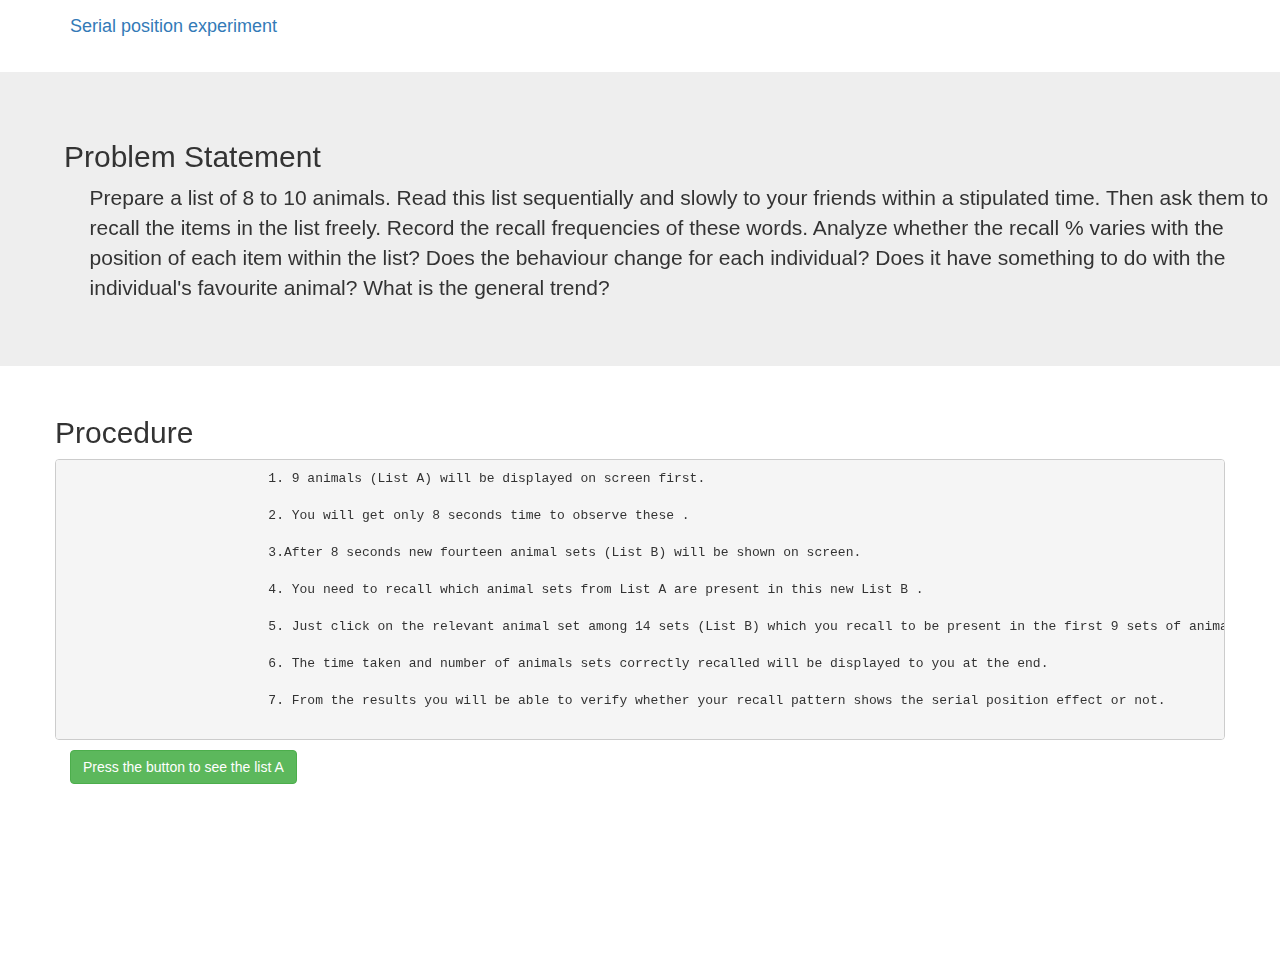
<file: assignment-2/index.html>
<!DOCTYPE html>
<html>
    <head>
        <title>
            Serial position experiment
        </title>
        <link rel="stylesheet" href="style.css">
        <meta charset="utf-8">
        <meta name="viewport" content="width=device-width, initial-scale=1">
        <link rel="stylesheet" href="https://maxcdn.bootstrapcdn.com/bootstrap/3.4.1/css/bootstrap.min.css">
        <script src="https://ajax.googleapis.com/ajax/libs/jquery/3.5.1/jquery.min.js"></script>
        <script src="https://maxcdn.bootstrapcdn.com/bootstrap/3.4.1/js/bootstrap.min.js"></script>
        <script src="https://ajax.googleapis.com/ajax/libs/jquery/3.2.1/jquery.min.js"></script>
        <script src="script.js"></script> 
    </head>
    <body>
            
            <nav class="navbar navbar-expand-lg navbar-light bg-light shadow fixed-top">
                <div class="container">
                <a class="navbar-brand" href="/index.html" >Serial position experiment</a>
                </div>
            </nav>
                  <header class="masthead" id="head">
                      <div class="col-12 text-left">
                        <div id="problem-stat">
                            <div class="jumbotron text-left">
                              <h2 style="margin-left:5%;">Problem Statement</h2>
                              <p style="margin-left: 7%;">
                                      Prepare a list of 8 to 10 animals. Read this list sequentially and slowly to
                                      your friends within a stipulated time. Then ask them to recall the items in
                                      the list freely. Record the recall frequencies of these words. Analyze whether
                                      the recall % varies with the position of each item within the list? Does the
                                      behaviour change for each individual? Does it have something to do with the
                                      individual's favourite animal? What is the general trend?
                              </p>
                            </div>
                            <div class="container h-100">
                            <div class="row  h-100 align-items-left">
                            <h2>Procedure</h2>
                          <pre>
                          1. 9 animals (List A) will be displayed on screen first.
                  
                          2. You will get only 8 seconds time to observe these .
                                      
                          3.After 8 seconds new fourteen animal sets (List B) will be shown on screen.
                                    
                          4. You need to recall which animal sets from List A are present in this new List B .
                                      
                          5. Just click on the relevant animal set among 14 sets (List B) which you recall to be present in the first 9 sets of animals (List A) .
                                      
                          6. The time taken and number of animals sets correctly recalled will be displayed to you at the end.
                                      
                          7. From the results you will be able to verify whether your recall pattern shows the serial position effect or not.
                          </pre>
                        </div>                        
                          <button id="bttn" onclick="showListA()" class="btn btn-success">Press the button to see the list A</button>
                        </div>
                        </div>
                      </div>
                      <div class="container">
                        <div class="row ">
                          <div id="list-A" style="display:none">
                              <h2>List A</h2>
                              <ol class="list-group list-group-flush">
                                  <li class="list-group-item">Dog</li>
                                  <li class="list-group-item">Cat</li>
                                  <li class="list-group-item">Cow</li>
                                  <li class="list-group-item">Horse</li>
                                  <li class="list-group-item">Monkey</li>
                                  <li class="list-group-item">Lion</li>
                                  <li class="list-group-item">Tiger</li>
                                  <li class="list-group-item">Bear</li>
                                  <li class="list-group-item">Gorilla</li>
                              </ol>
                          </div>
                          </div>
                      </div>
                      <div id="excess" style="margin-left: 25%; margin-top:10%;">
                      <div class="container h-100" style="padding-left:2%">
                
                          <div id="list-B" style="display:none;" class="row  h-100 align-items-left">
                          <h2 id="list-heading">Check all the animals you recall from list A</h2>
                          
                          <div id="list-B1" class="col-md-4"  >
                                  <!-- dislplay:none/inline -->
                      
                                  <input class="single-checkbox" type="checkbox" id="Puppy" ><span>Puppy</span><br>
                                  <input class="single-checkbox" type="checkbox" id="Monkey" ><span>Monkey</span><br>
                                  <input class="single-checkbox" type="checkbox" id="Dog" ><span>Dog</span><br>
                                  <input class="single-checkbox" type="checkbox" id="Gorilla" ><span>Gorilla</span><br>
                                  <input class="single-checkbox" type="checkbox" id="Tiger" ><span>Tiger</span><br>
                                  <input class="single-checkbox" type="checkbox" id="Turtle" ><span>Turtle</span><br>
                                  <input class="single-checkbox" type="checkbox" id="Bear" ><span>Bear</span><br>
                              </div>
                              <div id="list-B2" class="col-md-8"  >
                                  <input class="single-checkbox" type="checkbox" id="Horse" ><span>Horse</span><br>
                                  <input class="single-checkbox" type="checkbox" id="Mouse" ><span>Mouse</span><br>
                                  <input class="single-checkbox" type="checkbox" id="Cat" ><span>Cat</span><br>
                                  <input class="single-checkbox" type="checkbox" id="Giraffe" ><span>Giraffe</span><br>
                                  <input class="single-checkbox" type="checkbox" id="Lion" ><span>Lion</span><br>
                                  <input class="single-checkbox" type="checkbox" id="Kitten" ><span>Kitten</span><br>
                                  <input class="single-checkbox" type="checkbox" id="Cow" ><span>Cow</span><br>
                                  
                              </div>
                              <button id="submit" onclick="submit()" class="btn btn-success" >Submit</button>
                          </div>
                        </div>
                    </div>
                </header>
                        <div id="analysis" style="display:none;margin-top: 10px;">
                                <div class="faq-wrapper">
                                        <div class="container">
                                          <div class="heading">
                                                <h2 >Result</h2>
                                          </div>
                                          <div class="faq">
                                                <p style="font-size:x-large" class="main" id="time-taken"></p>
                                                <p style="font-size:x-large" class="main" id="analyse"></p>
                                          </div>
                                        </div>
                                      </div>
                            
                                <div class="lesson-wrapper">
                                        <div class="container">
                                          <div class="heading">
                                              <h2>Previous findings</h2>
                                                <p style="font-size:x-large">
                                                        The experiment was done on 10 people, following are the analysis (correctly chosen animals) :-
                                                </p>
                                                                       
                                                    <ol style="font-size:large">
                                                        <li>dog, cat, lion, tiger, giraffe</li>
                                                        <li>lion, tiger, cat</li>
                                                        <li>cat, dog, bear, tiger</li>
                                                        <li>dog, cat, bear, lion, tiger</li>
                                                        <li>gorilla, bear, tiger, lion, dog</li>
                                                        <li>dog, cat, lion, tiger</li>
                                                        <li>cow, tiger, lion, dog</li>
                                                        <li>cat, bear, lion, tiger</li>
                                                        <li>gorilla, bear, horse, dog, cat</li>
                                                        <li>tiger,lion, cat, dog, horse</li>
                                                    </ol>
                                                        <br>
                                                        <div id=main style="font-size:x-large">
                                                        Frequency percentage of words:-<br><br>
                                                        1) Dog- 80%<br>
                                                        2) Cat - 80%<br>
                                                        3) Cow- 10%<br>
                                                        4) Horse- 20%<br>
                                                        5) Monkey-0%<br>
                                                        6) Lion- 80%<br>
                                                        7) Tiger - 90%<br>
                                                        8) Bear - 50%<br>
                                                        9) Gorilla - 20%<br>
                                                        </div>
                                          </div>
                                        </div>
                                      </div>
                                      <div class="faq-wrapper1">
                                            <div class="container">
                                                    <h2 >Analysis</h2>
                                               <p style="font-size:large">
                                                    The distribution might have a certain trend. People seem to remember dog,cat,and lion tiger as
                                                    the most common animals we can think of. Plus there is a possibility that since dog and cat
                                                    were read first ,it's the first thing they will remember. Horse and monkey was very hard for
                                                    people to recall. Gorilla, a bear which isn't very common for people to think of, was recalled
                                                    better as it was the most recent animal they read. Lion had quite a remarkable remembrance
                                                    probably due to favoritism in the group.
                                                </p>
                                                
                                                <p style="font-size:large">
                                                    This is known as the serial position effect. The tendency to recall earlier words is called the
                                                    primacy effect; the tendency to recall the later words is called the recency effect.One or two
                                                    names can vary depending on whether the animal is users favorite animal or a pet etc. But in
                                                    general cases the principle of serial position effect remains.<br>
                                                 </p>                                            
                                            </div>
                                          </div>                             
                                        
                              </div>
                  
    </body>
</html>
</file>
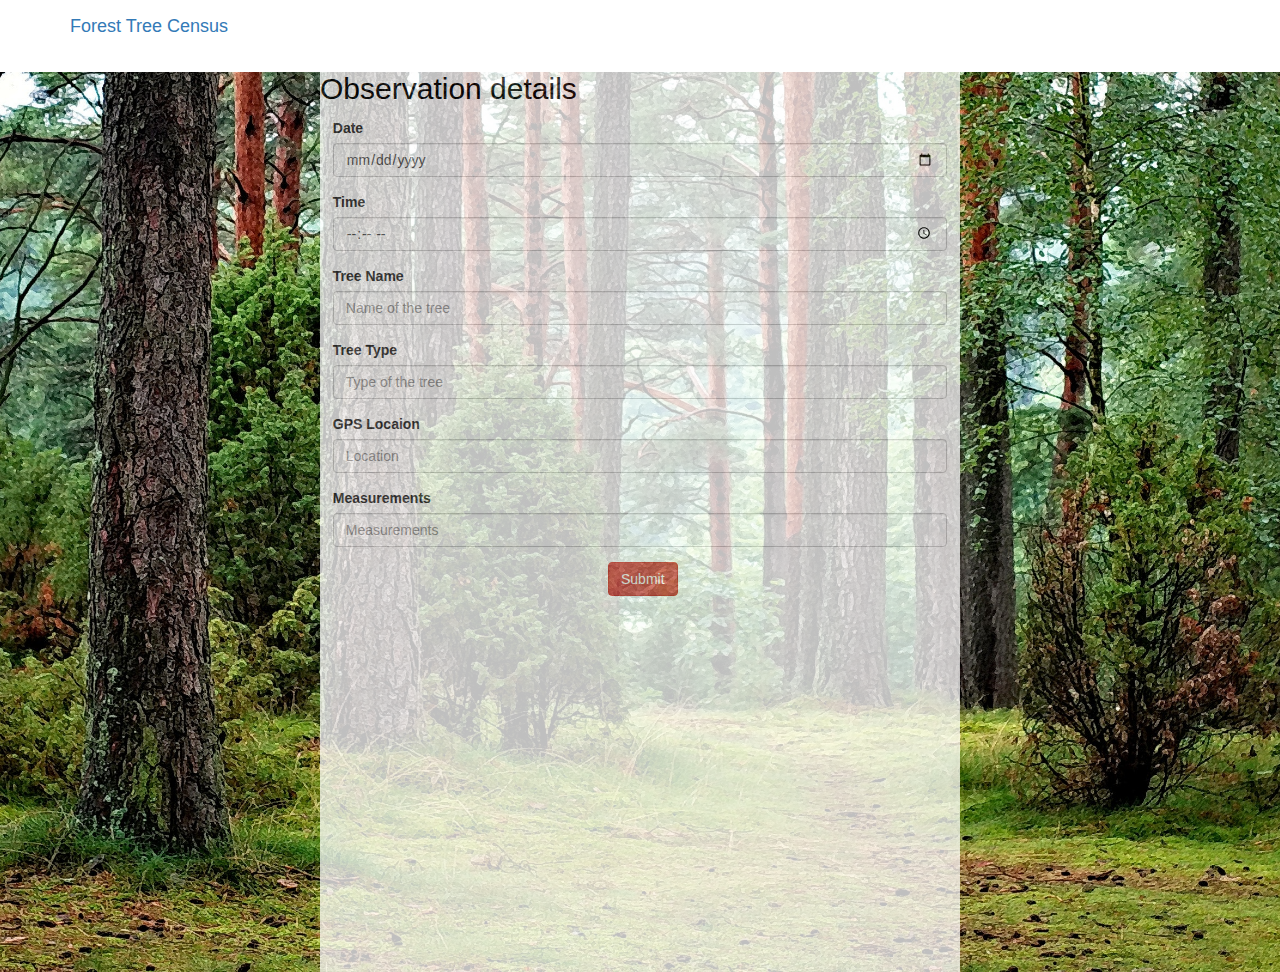
<file: assignment-5/index.html>
<!DOCTYPE html>
<html>
    <head>
        <title>
            Forest tree census
        </title>
        <link rel="stylesheet" href="style.css">
        <meta charset="utf-8">
        <meta name="viewport" content="width=device-width, initial-scale=1">
        <link rel="stylesheet" href="https://maxcdn.bootstrapcdn.com/bootstrap/3.4.1/css/bootstrap.min.css">
        <script src="https://ajax.googleapis.com/ajax/libs/jquery/3.5.1/jquery.min.js"></script>
        <script src="https://maxcdn.bootstrapcdn.com/bootstrap/3.4.1/js/bootstrap.min.js"></script>
        <script src="https://ajax.googleapis.com/ajax/libs/jquery/3.2.1/jquery.min.js"></script>
        <script src="script.js"></script> 
    </head>
    <body>
            
            <nav class="navbar navbar-expand-lg navbar-light bg-light shadow fixed-top">
                <div class="container">
                <a class="navbar-brand" href="/index.html" >Forest Tree Census</a>
                </div>
            </nav>
                  <div class="masthead" id="head">
                    <div class="form">
                            <h2 style="color: black;">Observation details</h2>
                            <form>
                                <div class="form-group">
                                  <label >Date</label>
                                  <input type="date" class="form-control" id="date"  >
                                </div>
                                <div class="form-group">
                                    <label >Time</label>
                                    <input type="time" class="form-control" id="time" >
                                  </div>
                                <div class="form-group">
                                  <label >Tree Name</label>
                                  <input type="text" class="form-control" placeholder="Name of the tree" id="name">
                                </div>
                                <div class="form-group">
                                    <label >Tree Type</label>
                                    <input type="text" class="form-control" placeholder="Type of the tree" id="type">
                                  </div>
                                  <div class="form-group">
                                      <label> GPS Locaion </label>
                                      <input type="text" class="form-control" placeholder="Location" id="loc">
                                    </div>
                                    <div class="form-group">
                                        <label> Measurements </label>
                                        <input type="text" class="form-control" placeholder="Measurements" id="mea" >
                                      </div>

                              </form>
                              <button type="submit" id="bttn" onclick="submit()" class="btn btn-danger" >Submit</button>

                              <div id="toast" style="margin: 2%;padding: 1%;display: none" class="toast align-items-center text-white bg-primary border-0"  role="alert" aria-live="assertive" aria-atomic="true">
                                  <div class="d-flex" >
                                    <div class="toast-body" >
                                      <br>
                                     <p> Observation Details added!</p> <br>
                      
                                    </div>
                                  </div>
                                </div>
                                <div id="toast1" style="margin: 2%;padding: 1%;display: none" class="toast align-items-center text-white bg-danger border-0"  role="alert" aria-live="assertive" aria-atomic="true">
                                    <div class="d-flex" >
                                      <div class="toast-body" >
                                        <br>
                                       <p>  Details incomplete!</p> 
                                      </div>
                                    </div>
                                  </div>
                                  <div id="details" style="display: none;">
                                    <b>Tree name :</b> <span id="fname"></span><br>
                                                 <b>Tree type :</b> <span id="ftype"></span><br>
                                                 <b>Location :</b> <span id="loca"></span><br>
                                                 <b>Date and time :</b> <span id="dtime"></span><br>
                                                 <b>Measurements :</b> <span id="meas"></span>
                                                </div>
                          </div>
                        </div>
                        
                        
                                              
    </body>
</html>
</file>
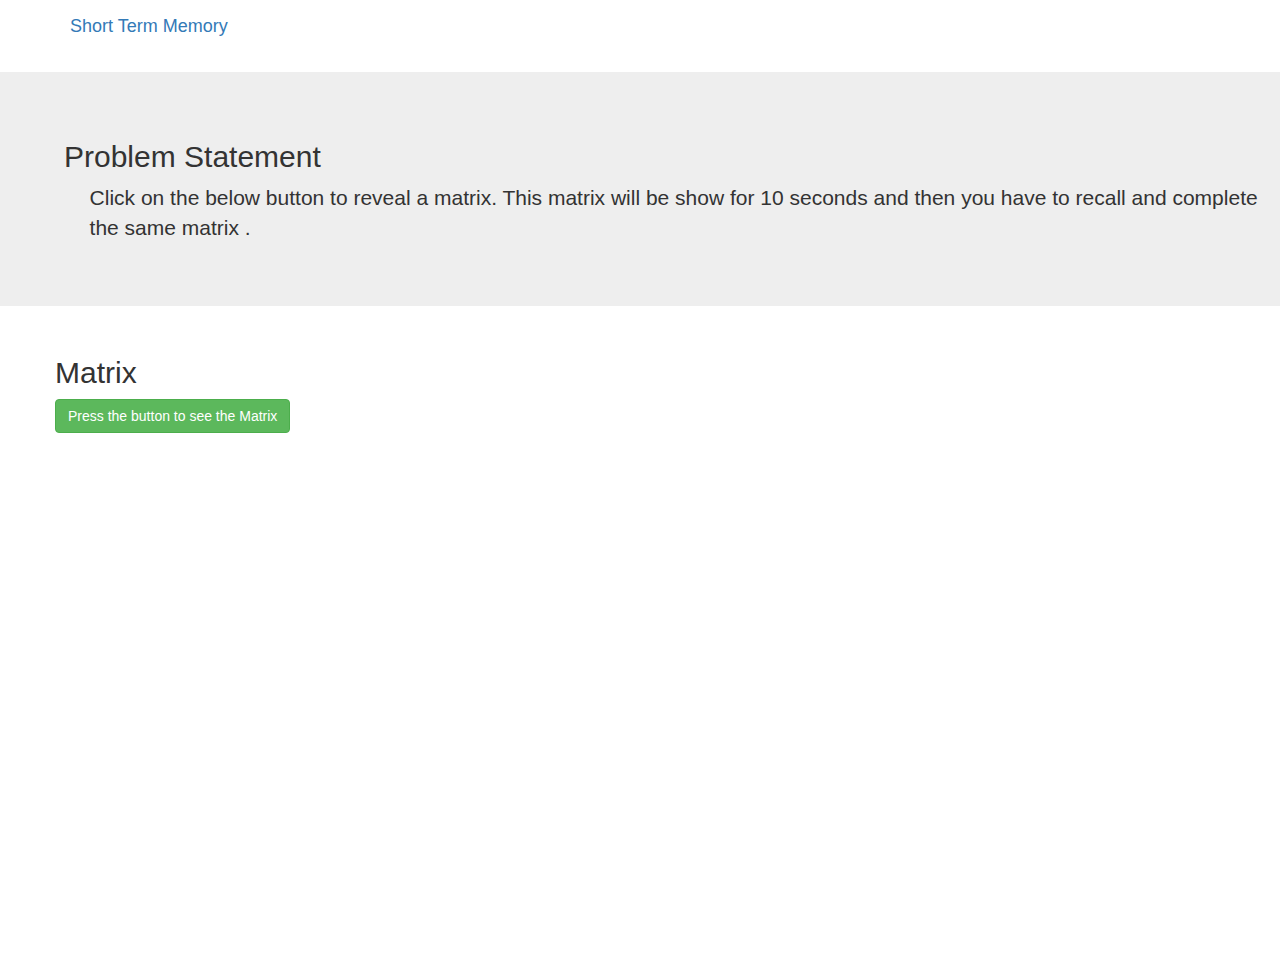
<file: assignment-6/index.html>
<!DOCTYPE html>
<html>
    <head>
        <title>
          Short Term Memory
        </title>
        <link rel="stylesheet" href="style.css">
        <meta charset="utf-8">
        <meta name="viewport" content="width=device-width, initial-scale=1">
        <link rel="stylesheet" href="https://maxcdn.bootstrapcdn.com/bootstrap/3.4.1/css/bootstrap.min.css">
        <script src="https://ajax.googleapis.com/ajax/libs/jquery/3.5.1/jquery.min.js"></script>
        <script src="https://maxcdn.bootstrapcdn.com/bootstrap/3.4.1/js/bootstrap.min.js"></script>
        <script src="https://ajax.googleapis.com/ajax/libs/jquery/3.2.1/jquery.min.js"></script>
        <script src="script.js"></script> 
    </head>
    <body>
            
            <nav class="navbar navbar-expand-lg navbar-light bg-light shadow fixed-top">
                <div class="container">
                <a class="navbar-brand" href="/index.html" >Short Term Memory</a>
                </div>
            </nav>
                  <header class="masthead" id="head">
                      <div class="col-12 text-left">
                        <div id="problem-stat">
                            <div class="jumbotron text-left">
                              <h2 style="margin-left:5%;">Problem Statement</h2>
                              <p style="margin-left: 7%;">
                                Click on the below button to reveal a matrix. 
                                This matrix will be show for 10 seconds and then you have to recall and complete the same matrix .
                              </p>
                            </div>
                            
                            <div class="container h-100">
                            <div class="row  h-100 align-items-left">
                            <h2>Matrix</h2>
                            <button id="bttn" onclick="showmatrix()" class="btn btn-success">Press the button to see the Matrix</button>
                        </div>                        
                          <img id="matrix" src="matrix.png" style="margin: 5%;display: none;">
                        </div>
                        </div>
                      </div>
                      
                      <div id="answer">
                      <div class="container h-100" style="padding-left:2%">
                
                          <div id="matrix-ans" style="display:none;" class="row  h-100 align-items-left">
                          <h2 id="head-matrix">Fill the matrix</h2>
                          <table class="table table-bordered">
                           
                            <tbody>
                              <tr>                                
                                <td ><input type="text"  style="width: 50px;" id="1"></td>
                                <td ><input type="text"  style="width: 50px;" id="2"></td>
                                <td ><input type="text"  style="width: 50px;" id="3"></td>
                                <td ><input type="text"  style="width: 50px;" id="4"></td>
                              </tr>
                              <tr>
                                
                                <td ><input type="text"  style="width: 50px;" id="5"></td>
                                <td ><input type="text"  style="width: 50px;" id="6"></td>
                                <td ><input type="text"  style="width: 50px;" id="7"></td>
                                <td ><input type="text"  style="width: 50px;" id="8"></td>
                              </tr>
                              <tr>
                                <td ><input type="text"  style="width: 50px;" id="9"></td>
                                <td ><input type="text"  style="width: 50px;" id="10"></td>
                                <td ><input type="text"  style="width: 50px;" id="11"></td>
                                <td ><input type="text"  style="width: 50px;" id="12"></td>
                              </tr>
                              
                            </tbody>
                          </table>
                        
                              <button id="submit" onclick="submit()" class="btn btn-success" >Submit</button>
                          </div>
                        </div>
                    </div>
                </header>
                        <div id="analysis" style="display:none;margin-top: 10px;">
                                <div class="faq-wrapper">
                                        <div class="container">
                                          <div class="heading">
                                                <h2 >Result</h2>
                                          </div>
                                          <div class="faq">
                                                <p style="font-size:x-large" class="main" id="char"></p>
                                                <p style="font-size:x-large" class="main" id="loc"></p>
                                          </div>
                                        </div>
                                      </div>
                                      <div class="faq-wrapper1">
                                            <div class="container">
                                                    <h2 >Analysis</h2>
                                               <p style="font-size:large">
                                                Short-term memory (STM) is the capability of holding information in mind in active, readily available state for a short period of time. 
                                                The duration of short-term memory is in the order of seconds.  The contents in STM spontaneously decay over time. Thus to retain 
                                                information for longer time,
                                                 the information must be periodically repeated or rehearsed.Experiments have shown that STM has a limited capacity to
                                                  remember 7+/-2 chunks of information at a time. This limit is called memory span. In a memory span test,
                                                   the experimenter presents lists of items (e.g. digits or words) of increasing length. An individual span is 
                                                   determined as the longest list length 
                                                 that he or she can recall in the given order for at least half of the times.
                                                </p>                                          
                                            </div>
                                          </div>                             
                                        
                              </div>
                  
    </body>
</html>
</file>
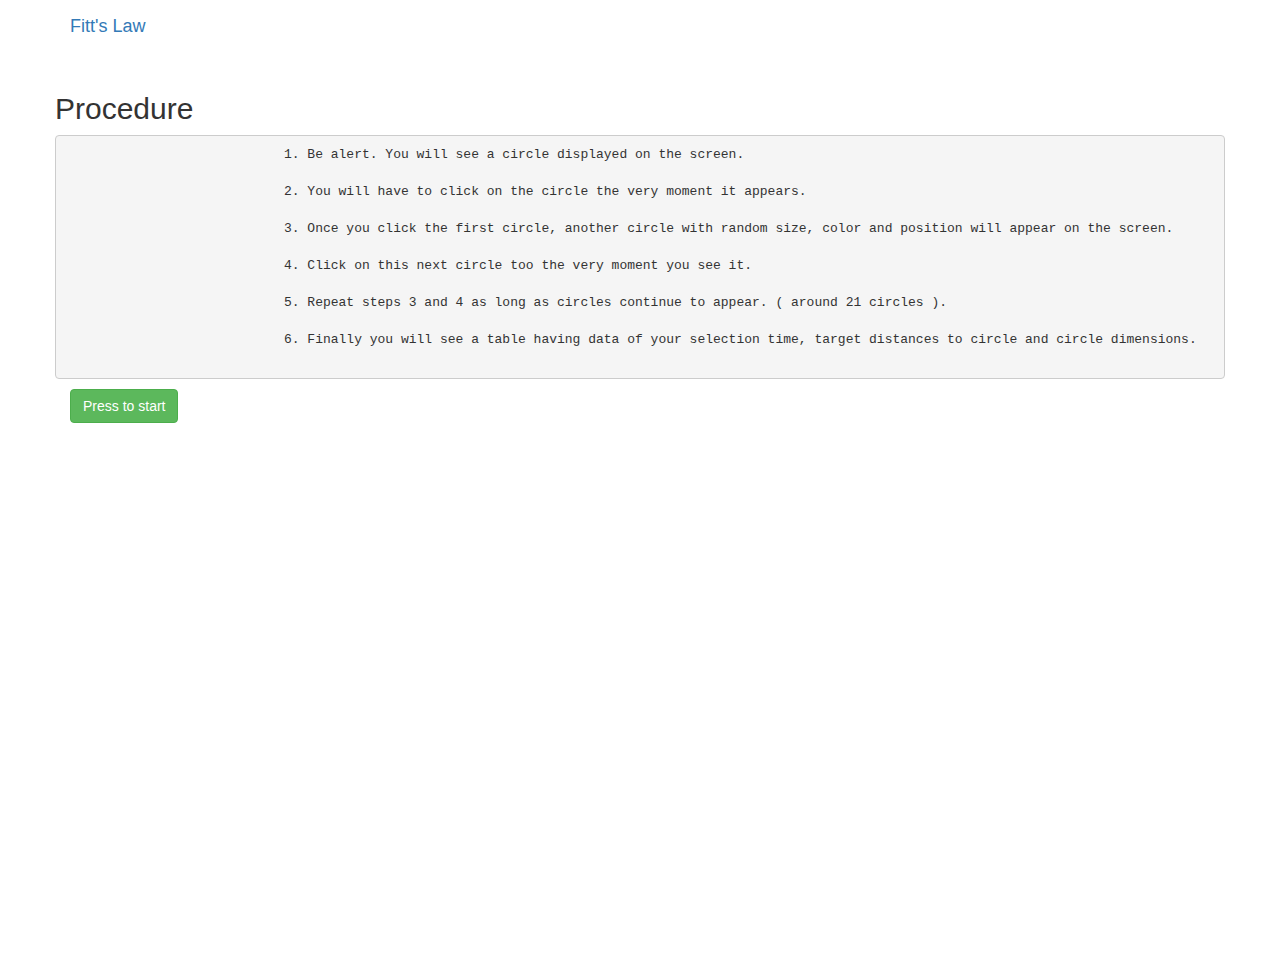
<file: assignment-3/fitts law/index.html>
<!DOCTYPE html>
<html>
    <head>
        <title>
            Fitt's Law
        </title>
        <link rel="stylesheet" href="style.css">
        <meta charset="utf-8">
        <meta name="viewport" content="width=device-width, initial-scale=1">
        <link rel="stylesheet" href="https://maxcdn.bootstrapcdn.com/bootstrap/3.4.1/css/bootstrap.min.css">
        <script src="https://ajax.googleapis.com/ajax/libs/jquery/3.5.1/jquery.min.js"></script>
        <script src="https://maxcdn.bootstrapcdn.com/bootstrap/3.4.1/js/bootstrap.min.js"></script>
        <script src="https://ajax.googleapis.com/ajax/libs/jquery/3.2.1/jquery.min.js"></script>
        <script src="script.js"></script> 
    </head>
    <body>
            
            <nav class="navbar navbar-expand-lg navbar-light bg-light shadow fixed-top">
                <div class="container">
                <a class="navbar-brand" href="/fits/index.html" >Fitt's Law</a>
                </div>
            </nav>
                  <header class="masthead" id="head">
                      <div class="col-12 text-left">
                        <div id="problem-stat">
                            <div class="container h-100">
                            <div class="row  h-100 align-items-left">
                            <h2>Procedure</h2>
                          <pre>
                            1. Be alert. You will see a circle displayed on the screen.

                            2. You will have to click on the circle the very moment it appears.
                            
                            3. Once you click the first circle, another circle with random size, color and position will appear on the screen.
                            
                            4. Click on this next circle too the very moment you see it.
                            
                            5. Repeat steps 3 and 4 as long as circles continue to appear. ( around 21 circles ).
                            
                            6. Finally you will see a table having data of your selection time, target distances to circle and circle dimensions.
                          </pre>
                        </div>                        
                          <button id="bttn" onclick="hide(this)" class="btn btn-success">Press to start</button>
                        </div>
                        </div>
                      </div>
                      <div class="container">
                        <div class="row ">
                          <div id="circles" style="display:none;width:fit-content;height:min-content;">
                              <button id="btnn"class="btn btn-success" style="border-radius: 100%;" onclick="next(this)">click me</button>
                          </div>
                          </div>
                      </div>
                </header>
                        <div id="analysis" style="display:none;margin-top: 10px;">
                                <div class="faq-wrapper">
                                        <div class="container">
                                          <div class="heading">
                                                <h2 >Result</h2>
                                          </div>
                                          <div class="faq">
                                                <div class="faq-wrapper1" >
                                                        <div id=main style="font-size:x-large">
                                                            <div id="display">
                                                               
                                                                </div>                                                        
                                                      </div>   
                                          </div>
                                        </div>
                                      </div>
                                </div>
                        </div>
                        
                                              
    </body>
</html>
</file>
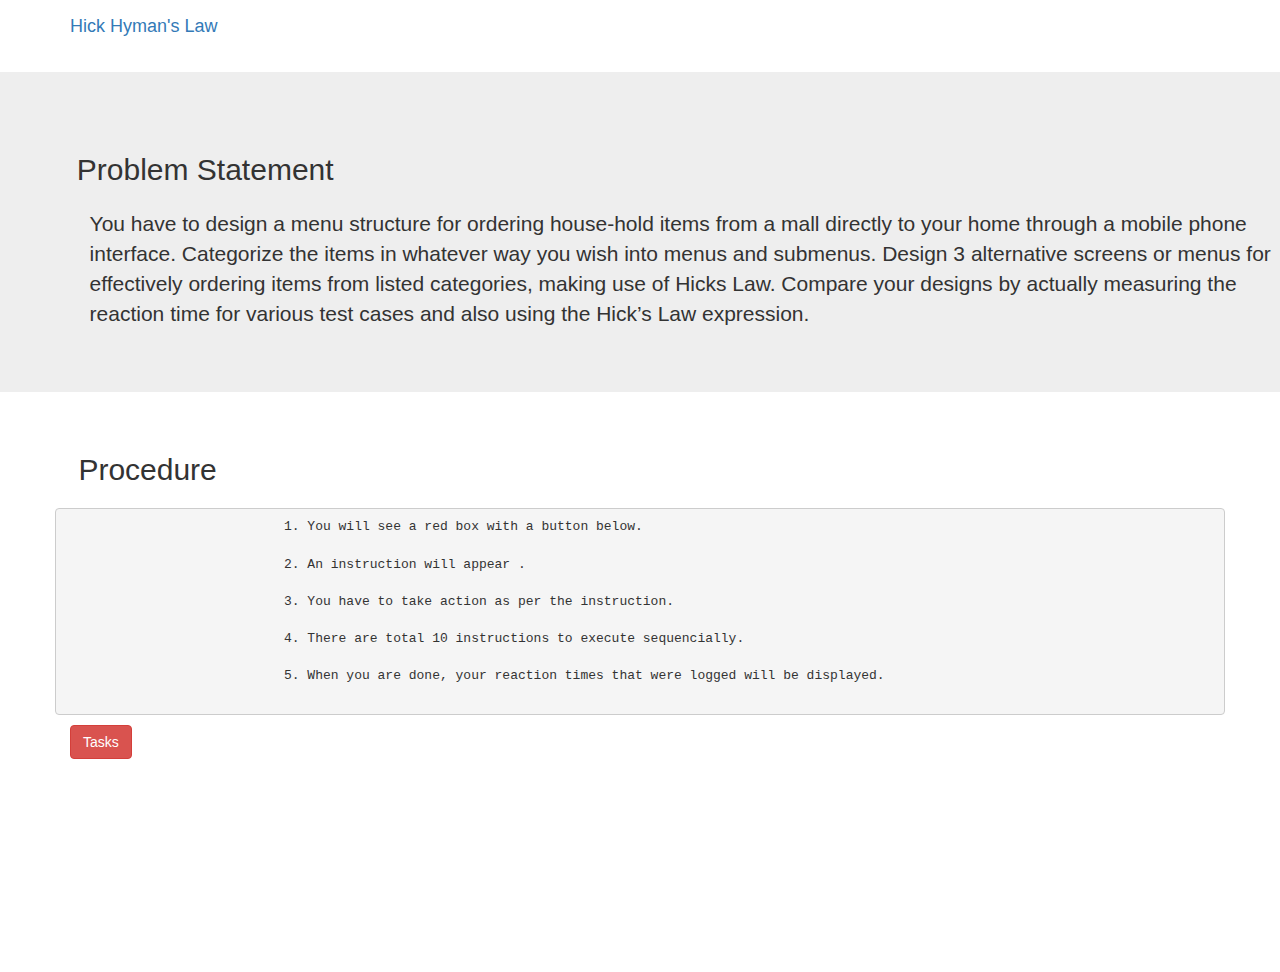
<file: assignment-3/Hick's law/index.html>
<!DOCTYPE html>
<html>
    <head>
        <title>
            Hick Hyman's Law
        </title>
        <link rel="stylesheet" href="style.css">
        <meta charset="utf-8">
        <meta name="viewport" content="width=device-width, initial-scale=1">
        <link rel="stylesheet" href="https://maxcdn.bootstrapcdn.com/bootstrap/3.4.1/css/bootstrap.min.css">
        <script src="https://ajax.googleapis.com/ajax/libs/jquery/3.5.1/jquery.min.js"></script>
        <script src="https://maxcdn.bootstrapcdn.com/bootstrap/3.4.1/js/bootstrap.min.js"></script>
        <script src="https://ajax.googleapis.com/ajax/libs/jquery/3.2.1/jquery.min.js"></script>
        <script src="script.js"></script> 
    </head>
    <body>
            
            <nav class="navbar navbar-expand-lg navbar-light bg-light shadow fixed-top">
                <div class="container" id="nav">
                <a class="navbar-brand" href="/hick/index.html" >Hick Hyman's Law</a>
                <div id="but" style="display: none;">
                    <button  onclick="tasks()" class="btn btn-danger">Tasks</button>
                    </div>  
                </div>
            </nav>
                  <header class="masthead" id="head">
                      <div class="col-12 text-left">
                        <div id="problem-stat">
                            <div class="jumbotron text-left">
                              <h2 style="margin-left:5%;">Problem Statement</h2>
                              <p style="margin-left: 7%;">
                                You have to design a menu structure for ordering house-hold items from a mall directly to your 
                                home through a mobile phone interface. Categorize the items in whatever way you wish into menus
                                 and submenus. Design 3 alternative screens or menus for effectively ordering items from listed 
                                 categories, making use of Hicks Law. Compare your designs by actually measuring the reaction time
                                  for various test cases and also using the Hick’s Law expression. 
                              </p>
                            </div>
                            <div class="container h-100">
                            <div class="row  h-100 align-items-left">
                            <h2>Procedure</h2>
                          <pre>
                            1. You will see a red box with a button below.

                            2. An instruction will appear .
                            
                            3. You have to take action as per the instruction.
                            
                            4. There are total 10 instructions to execute sequencially.
                            
                            5. When you are done, your reaction times that were logged will be displayed.
                          </pre>
                        </div>                        
                          <button id="bttn" onclick="show_task()" class="btn btn-danger">Tasks</button>
                        </div>
                        </div>
                      </div>
                 <div id="btns" style="display: none;">
                     <button class="btn btn-success">Kitchen table</button>
                     <button class="btn btn-success">Mattress</button>
                     <button class="btn btn-success" id="Sofa" onclick="valid('Sofa')">Sofa</button>
                     <button class="btn btn-success">Wastebasket</button>
                     <button class="btn btn-success">Couch</button>
                     <button class="btn btn-success">Refrigerator</button>
                     <button class="btn btn-success" id="Speaker" onclick="valid('Speaker')">Speaker</button>
                     <button class="btn btn-success">Coffee table</button>
                     <button class="btn btn-success">Bookshelves</button>
                     <button class="btn btn-success">Painkillers</button>
                     <button class="btn btn-success" id="Curtains" onclick="valid('Curtains')">Curtains</button>
                     <button class="btn btn-success">Wardrobe</button>
                     <button class="btn btn-success" id="Soaps" onclick="valid('Soaps')">Soaps</button>
                     <button class="btn btn-success">Torch</button>
                     <button class="btn btn-success">Hammer</button>
                     <button class="btn btn-success">Dustbin</button>
                     <button class="btn btn-success">Screws</button>
                     <button class="btn btn-success">Iron</button>
                     <button class="btn btn-success">Clotheshorse</button>
                     <button class="btn btn-success">Tweezers</button>
                     <button class="btn btn-success" id="Dish wash" onclick="valid('Dish wash')">Dish wash</button>
                     <button class="btn btn-success">Dressing table</button>
                     <button class="btn btn-success">Tea cups</button>
                     <button class="btn btn-success" id="Bed" onclick="valid('Bed')">Bed</button>
                     <button class="btn btn-success">bell</button>
                     <button class="btn btn-success">Kettle</button>
                     <button class="btn btn-success">Door mat</button>
                     <button class="btn btn-success">spoons</button>
                     <button class="btn btn-success">LIght bulbs</button>
                     <button class="btn btn-success" id="Television" onclick="valid('Television')">Television</button>
                     <button class="btn btn-success">Laundry basket</button>
                     <button class="btn btn-success">Toaster</button>
                     <button class="btn btn-success" id="Pants" onclick="valid('Pants')">Pants</button>
                     <button class="btn btn-success">Bottles</button>
                     <button class="btn btn-success">Pillows</button>
                     <button class="btn btn-success">Plasters</button>
                     <button class="btn btn-success">Jug</button>
                     <button class="btn btn-success">Thermometer</button>
                     <button class="btn btn-success" id="Buckets" onclick="valid('Buckets')">Buckets</button>
                     <button class="btn btn-success">Plunger</button>
                     <button class="btn btn-success" id="Jacket" onclick="valid('Jacket')">Jacket</button>
                     <button class="btn btn-success">Photo frames</button>
                     <button class="btn btn-success">Antiseptics</button>
                     <button class="btn btn-success">Property alarm</button>
                     <button class="btn btn-success">Step ladder</button>
                 </div>
                </header>
                        <div id="analysis" style="display:none;margin-top: 10px;">
                                <div class="faq-wrapper">
                                        <div class="container">
                                          <div class="heading">
                                                <h2 >Result</h2>
                                          </div>
                                          <div class="faq">
                                                <div id=main style="font-size:x-large">
                                                        <p style="font-size:x-large" class="main" id="time-taken"></p>
                                                </div>
                                          </div>
                                        </div>
                                      </div>                        
                                        
                              </div>
                  
    </body>
</html>
</file>
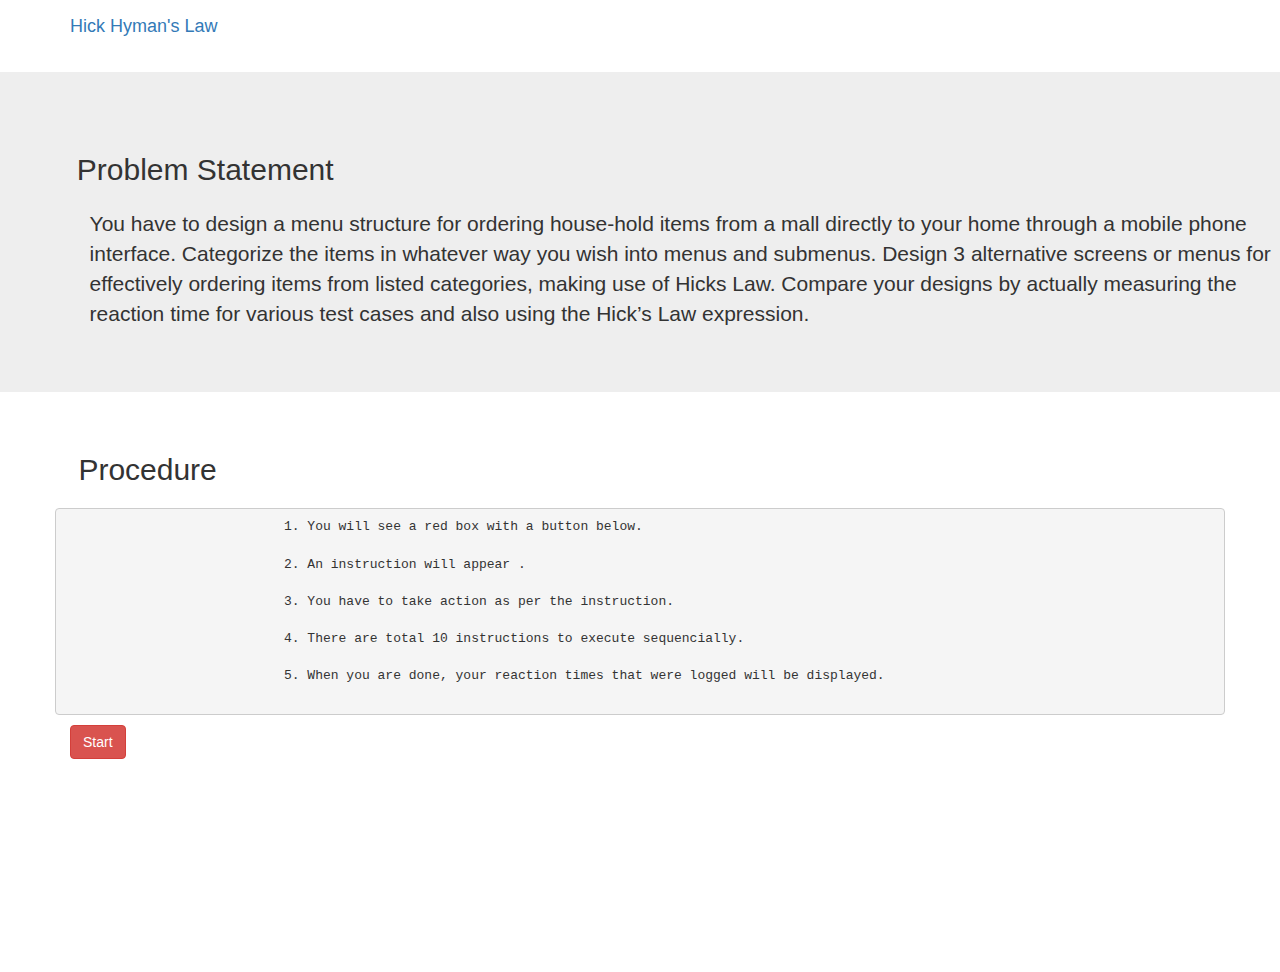
<file: assignment-3/Hick's law/index1.html>
<!DOCTYPE html>
<html>
    <head>
        <title>
            Hick Hyman's Law
        </title>
        <link rel="stylesheet" href="style.css">
        <meta charset="utf-8">
        <meta name="viewport" content="width=device-width, initial-scale=1">
        <link rel="stylesheet" href="https://maxcdn.bootstrapcdn.com/bootstrap/3.4.1/css/bootstrap.min.css">
        <script src="https://ajax.googleapis.com/ajax/libs/jquery/3.5.1/jquery.min.js"></script>
        <script src="https://maxcdn.bootstrapcdn.com/bootstrap/3.4.1/js/bootstrap.min.js"></script>
        <script src="https://ajax.googleapis.com/ajax/libs/jquery/3.2.1/jquery.min.js"></script>
        <script src="script.js"></script> 
    </head>
    <body>
            
            <nav class="navbar navbar-expand-lg navbar-light bg-light shadow fixed-top">
                <div class="container" id="nav">
                <a class="navbar-brand" href="/hick/index1.html" >Hick Hyman's Law</a>
                <div id="but" style="display: none;">
                <button  onclick="tasks()" class="btn btn-danger">Tasks</button>
                </div>                  

                </div>
            </nav>
                  <header class="masthead" id="head">
                      <div class="col-12 text-left">
                        <div id="problem-stat">
                            <div class="jumbotron text-left">
                              <h2 style="margin-left:5%;">Problem Statement</h2>
                              <p style="margin-left: 7%;">
                                You have to design a menu structure for ordering house-hold items from a mall directly to your 
                                home through a mobile phone interface. Categorize the items in whatever way you wish into menus
                                 and submenus. Design 3 alternative screens or menus for effectively ordering items from listed 
                                 categories, making use of Hicks Law. Compare your designs by actually measuring the reaction time
                                  for various test cases and also using the Hick’s Law expression. 
                              </p>
                            </div>
                            <div class="container h-100">
                            <div class="row  h-100 align-items-left">
                            <h2>Procedure</h2>
                          <pre>
                            1. You will see a red box with a button below.

                            2. An instruction will appear .
                            
                            3. You have to take action as per the instruction.
                            
                            4. There are total 10 instructions to execute sequencially.
                            
                            5. When you are done, your reaction times that were logged will be displayed.
                          </pre>
                        </div>                        
                          <button id="bttn" onclick="show_task()" class="btn btn-danger">Start</button>
                        </div>
                        </div>
                      </div>
                 <br><br><br>
                 <div id="btns" style="display: none;">
                  <div id="kitchen" style="border: 1px solid black;">
                    <h2>Kitchen</h2>
                      <button class="btn btn-success">Kitchen table</button>
                      <button class="btn btn-success">Wastebasket</button>
                      <button class="btn btn-success">Refrigerator</button>
                      <button class="btn btn-success" id="Dish wash" onclick="valid('Dish wash')">Dish wash</button>
                      <button class="btn btn-success">Tea cups</button>
                      <button class="btn btn-success">spoons</button>
                     <button class="btn btn-success">Kettle</button>
                     <button class="btn btn-success">Toaster</button>
                     <button class="btn btn-success">Bottles</button>



                  </div>
                  
                  <div id="furniture" style="border: 1px solid black;">
                      <h2>Furniture</h2>
                      <button class="btn btn-success" id="Sofa" onclick="valid('Sofa')">Sofa</button>
                      <button class="btn btn-success">Couch</button>
                      <button class="btn btn-success">Coffee table</button>
                     <button class="btn btn-success">Bookshelves</button>
                     <button class="btn btn-success">Wardrobe</button>
                     <button class="btn btn-success">Dressing table</button>
                     <button class="btn btn-success" id="Bed" onclick="valid('Bed')">Bed</button>
                     <button class="btn btn-success">Step ladder</button>





                  </div>
                  <div id="others" style="border: 1px solid black;">
                      <h2>Others</h2>
                      <button class="btn btn-success" id="Speaker" onclick="valid('Speaker')">Speaker</button>
                      <button class="btn btn-success">Painkillers</button>
                     <button class="btn btn-success" id="Curtains" onclick="valid('Curtains')">Curtains</button>
                     <button class="btn btn-success" id="Soaps" onclick="valid('Soaps')">Soaps</button>
                     <button class="btn btn-success">Torch</button>
                     <button class="btn btn-success">Hammer</button>
                     <button class="btn btn-success">Dustbin</button>
                     <button class="btn btn-success">Screws</button>
                     <button class="btn btn-success">Iron</button>
                     <button class="btn btn-success">Clotheshorse</button>
                     <button class="btn btn-success">Tweezers</button>
                     <button class="btn btn-success">Mattress</button>
                     <button class="btn btn-success">bell</button>
                     <button class="btn btn-success">Door mat</button>
                     <button class="btn btn-success">LIght bulbs</button>
                     <button class="btn btn-success" id="Television" onclick="valid('Television')">Television</button>
                     <button class="btn btn-success">Laundry basket</button>
                     <button class="btn btn-success" id="Pants" onclick="valid('Pants')">Pants</button>
                     <button class="btn btn-success">Pillows</button>
                     <button class="btn btn-success">Plasters</button>
                     <button class="btn btn-success">Jug</button>
                     <button class="btn btn-success">Thermometer</button>
                     <button class="btn btn-success" id="Buckets" onclick="valid('Buckets')">Buckets</button>
                     <button class="btn btn-success">Plunger</button>
                     <button class="btn btn-success" id="Jacket" onclick="valid('Jacket')">Jacket</button>
                     <button class="btn btn-success">Photo frames</button>
                     <button class="btn btn-success">Antiseptics</button>
                     <button class="btn btn-success">Property alarm</button>

                  </div>
                     
                     
                     
                     
                     
                     
                     
                 </div>
                </header>
                        <div id="analysis" style="display:none;margin-top: 10px;">
                                <div class="faq-wrapper">
                                        <div class="container">
                                          <div class="heading">
                                                <h2 >Result</h2>
                                          </div>
                                          <div class="faq">
                                                <div id=main style="font-size:x-large">
                                                        <p style="font-size:x-large" class="main" id="time-taken"></p>
                                                </div>
                                          </div>
                                        </div>
                                      </div>                        
                                        
                              </div>
                  
    </body>
</html>
</file>
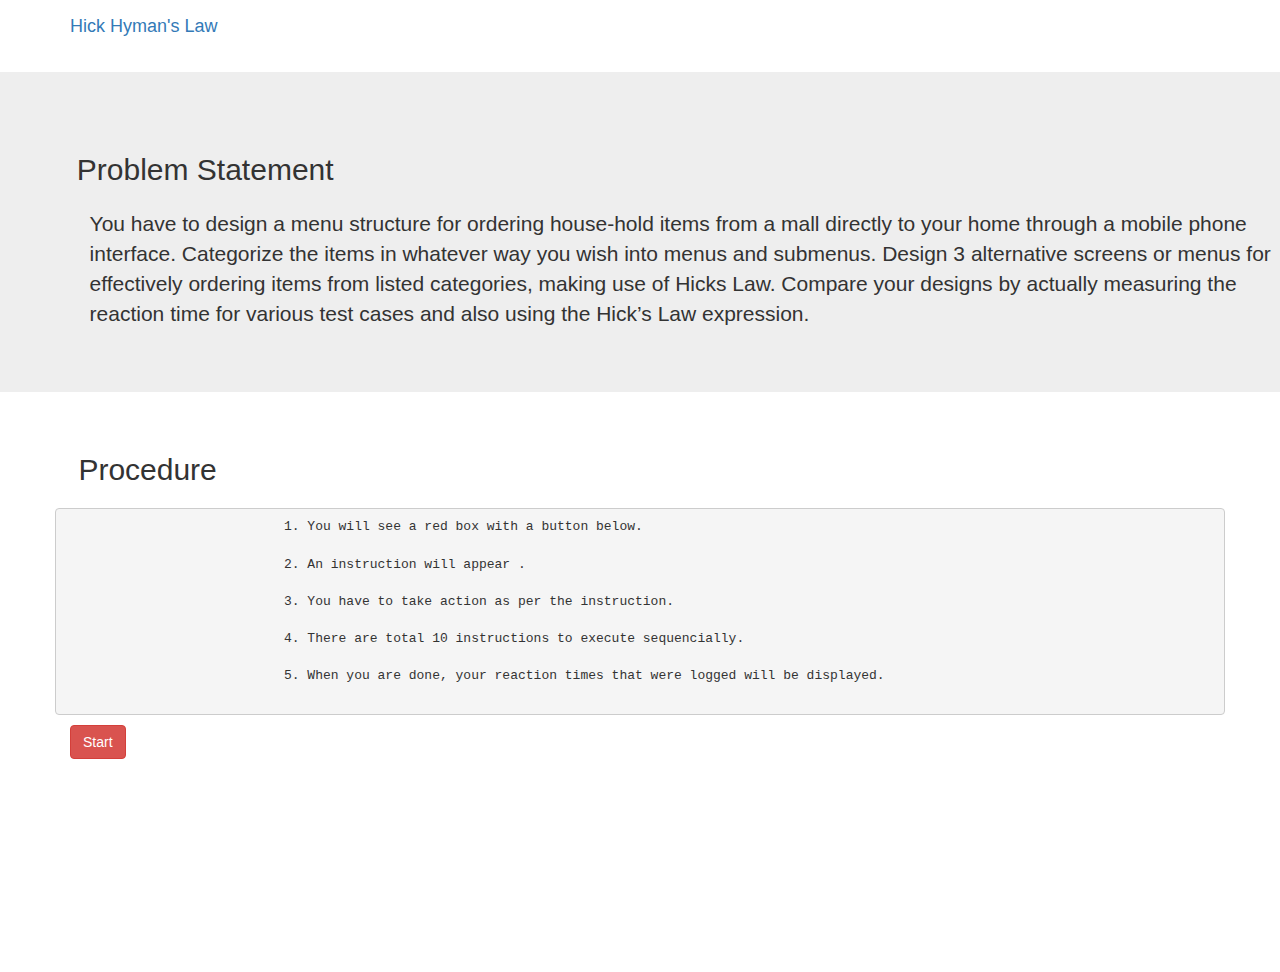
<file: assignment-3/Hick's law/index2.html>
<!DOCTYPE html>
<html>
    <head>
        <title>
            Hick Hyman's Law
        </title>
        <link rel="stylesheet" href="style.css">
        <meta charset="utf-8">
        <meta name="viewport" content="width=device-width, initial-scale=1">
        <link rel="stylesheet" href="https://maxcdn.bootstrapcdn.com/bootstrap/3.4.1/css/bootstrap.min.css">
        <script src="https://ajax.googleapis.com/ajax/libs/jquery/3.5.1/jquery.min.js"></script>
        <script src="https://maxcdn.bootstrapcdn.com/bootstrap/3.4.1/js/bootstrap.min.js"></script>
        <script src="https://ajax.googleapis.com/ajax/libs/jquery/3.2.1/jquery.min.js"></script>
        <script src="script.js"></script> 
    </head>
    <body>
            
            <nav class="navbar navbar-expand-lg navbar-light bg-light shadow fixed-top">
                
                <div class="container" id="nav">
                <a class="navbar-brand" href="/hick/index2.html" >Hick Hyman's Law</a>
                <div id="but" style="display: none;">
                <button  onclick="tasks()" class="btn btn-danger">Tasks</button>
                <button  onclick="others()" class="btn btn-info">Others</button>
                <button  onclick="furniture()" class="btn btn-primary">Furniture</button>
                <button  onclick="kitchen()" class="btn btn-primary">Kitchen</button>
                <button  onclick="elect()" class="btn btn-primary">Electronics</button>
                <button  onclick="clean()" class="btn btn-primary">Cleaning Products</button>
                <button  onclick="tool()" class="btn btn-primary">Tools</button>
              </div>
                </div>
            </nav>
                  <header class="masthead" id="head">
                      <div class="col-12 text-left">
                        <div id="problem-stat">
                            <div class="jumbotron text-left">
                              <h2 style="margin-left:5%;">Problem Statement</h2>
                              <p style="margin-left: 7%;">
                                You have to design a menu structure for ordering house-hold items from a mall directly to your 
                                home through a mobile phone interface. Categorize the items in whatever way you wish into menus
                                 and submenus. Design 3 alternative screens or menus for effectively ordering items from listed 
                                 categories, making use of Hicks Law. Compare your designs by actually measuring the reaction time
                                  for various test cases and also using the Hick’s Law expression. 
                              </p>
                            </div>
                            <div class="container h-100">
                            <div class="row  h-100 align-items-left">
                            <h2>Procedure</h2>
                          <pre>
                            1. You will see a red box with a button below.

                            2. An instruction will appear .
                            
                            3. You have to take action as per the instruction.
                            
                            4. There are total 10 instructions to execute sequencially.
                            
                            5. When you are done, your reaction times that were logged will be displayed.
                          </pre>
                        </div>                        
                          <button id="bttn" onclick="showtask()" class="btn btn-danger">Start</button>
                        </div>
                        </div>
                      </div>
                 <div id="btns" >
                  <div id="kitchen" style="display: none;">
                    <h2>Kitchen</h2>
                      <button class="btn btn-success">Kitchen table</button>
                      <button class="btn btn-success">Waste basket</button>
                      <button class="btn btn-success">Refrigerator</button>
                      <button class="btn btn-success" id="Dish wash" onclick="valid('Dish wash')">Dish wash</button>
                      <button class="btn btn-success">Tea cups</button>
                      <button class="btn btn-success">spoons</button>
                     <button class="btn btn-success">Kettle</button>
                     <button class="btn btn-success">Toaster</button>
                     <button class="btn btn-success">Bottles</button>



                  </div>
                  
                  <div id="furniture" style="display: none;">
                      <h2>Furniture</h2>
                      <button class="btn btn-success" id="Sofa" onclick="valid('Sofa')">Sofa</button>
                      <button class="btn btn-success">Couch</button>
                      <button class="btn btn-success">Coffee table</button>
                     <button class="btn btn-success">Bookshelves</button>
                     <button class="btn btn-success">Wardrobe</button>
                     <button class="btn btn-success">Dressing table</button>
                     <button class="btn btn-success" id="Bed" onclick="valid('Bed')">Bed</button>
                     <button class="btn btn-success">Step ladder</button>
                     <button class="btn btn-success">Kitchen table</button>
                  </div>
                  <div id="tool" style="display: none;">
                      <h2>Tools</h2>
                      <button class="btn btn-success">Step ladder</button>
                      <button class="btn btn-success">Torch</button>
                      <button class="btn btn-success">Hammer</button>
                      <button class="btn btn-success">Screws</button>
                      <button class="btn btn-success">Screws</button>
                      <button class="btn btn-success">Clotheshorse</button>
                      <button class="btn btn-success">Tweezers</button>                      
                     
                  </div>
                  <div id="electronics" style="display: none;">
                      <h2>Electronics</h2>
                      <button class="btn btn-success">Kettle</button>
                     <button class="btn btn-success">Toaster</button>
                     <button class="btn btn-success">Torch</button>
                     <button class="btn btn-success" id="Speaker" onclick="valid('Speaker')">Speaker</button>
                     <button class="btn btn-success">Iron</button>
                     <button class="btn btn-success">Refrigerator</button>
                     <button class="btn btn-success" id="Television" onclick="valid('Television')">Television</button>
                     <button class="btn btn-success">Light bulbs</button>
                     <button class="btn btn-success">Property alarm</button>
                     
                  </div>

                  <div id="cleaning" style="display: none;">
                      <h2>Cleaning</h2>
                      <button class="btn btn-success" id="Soaps" onclick="valid('Soaps')">Soaps</button>
                      <button class="btn btn-success">Dustbin</button>
                      <button class="btn btn-success" id="Buckets" onclick="valid('Buckets')">Buckets</button>
                      <button class="btn btn-success">Laundry basket</button>
                      <button class="btn btn-success">Door mat</button>

                     
                  </div>

                  <div id="others" style="display: none;">
                      <h2>Others</h2>
                      <h4>Medicine </h4>
                      <button class="btn btn-success">Painkillers</button>
                      <button class="btn btn-success">Plasters</button>
                      <button class="btn btn-success">Antiseptics</button>
                      <h4>Decor </h4>
                     <button class="btn btn-success" id="Curtains" onclick="valid('Curtains')">Curtains</button>                                          
                      <button class="btn btn-success">Mattress</button>
                     <button class="btn btn-success">bell</button>
                     <button class="btn btn-success">Door mat</button>
                     <button class="btn btn-success">Pillows</button>
                     <h4>Cloths </h4>
                     <button class="btn btn-success" id="Pants" onclick="valid('Pants')">Pants</button> 
                     <button class="btn btn-success" id="Jacket" onclick="valid('Jacket')">Jacket</button>
                      <h4>More</h4>
                     <button class="btn btn-success">Thermometer</button>
                     <button class="btn btn-success">Jug</button>                     
                     <button class="btn btn-success">Plunger</button>                     
                     <button class="btn btn-success">Photo frames</button>
                     

                  </div>   
              </div>
                </header>
                        <div id="analysis" style="display:none;margin-top: 10px;">
                                <div class="faq-wrapper">
                                        <div class="container">
                                          <div class="heading">
                                                <h2 >Result</h2>
                                          </div>
                                          <div class="faq">
                                                <div id=main style="font-size:x-large">
                                                        <p style="font-size:x-large" class="main" id="time-taken"></p>
                                                </div>
                                          </div>
                                        </div>
                                      </div>                        
                                        
                              </div>
                  
    </body>
</html>
</file>
<file: assignment-2/style.css>
.masthead {
    height: 100vh;
    min-height: 500px;
    background-image: url('https://source.unsplash.com/BtbjCFUvBXs/1920x1080');
    background-size: cover;
    background-position: center;
    background-repeat: no-repeat;
  }
  pre{
      font-weight: 700%;
      color: black;
  }
  #list-A {
      align-items: center;
  }
  #list-A li{
    align-items: center;
    padding: 1%;
}
span{
    font-family: 'Times New Roman', Times, serif;
    font-size: x-large;
}
#submit{
    margin-left: 20%;
}
#main{
    padding: 10px;
  box-shadow: 5px 10px 8px 10px #888888;
}
.heading {
    padding-top: 60px;
    padding-bottom: 30px;
    color: #5f5d60;
  }
  .heading h2 {
    font-weight: normal;
  }
  .message-wrapper {
    border-bottom: 1px solid #eee;
    padding-bottom: 80px;
    text-align: center;
    color: #5f5d60;
  }
  .faq-wrapper {
    background-color: #e6ecf0;
    text-align: center;
    padding-bottom: 80px;
    color: #5f5d60;
  }
  .faq-wrapper1 {
    background-color: #e6ecf0;
    text-align: center;
    padding-bottom: 80px;
    color: #5f5d60;
  }
</file>
<file: assignment-5/style.css>
.masthead {
    height: 100vh;
    min-height: 500px;
    background-image: url('th.jpg');
    background-size: cover;
    background-position: center;
    background-repeat: no-repeat;
  }
  pre{
      font-weight: 700%;
      color: black;
  }

span{
    font-family: 'Times New Roman', Times, serif;
    font-size: x-large;
}

#main{
    padding: 10px;
  box-shadow: 5px 10px 8px 10px #888888;
}
.heading {
    padding-top: 60px;
    padding-bottom: 30px;
    color: #5f5d60;
  }
  .heading h2 {
    font-weight: normal;
  }

  .faq-wrapper {
    background-color: #e6ecf0;
    text-align: center;
    padding-bottom: 80px;
    color: #5f5d60;
  }
  .faq-wrapper1 {
    background-color: #e6ecf0;
    text-align: center;
    padding-bottom: 80px;
    color: #5f5d60;
  }
  #display{
      margin: 5%;
      padding: 1%;
  }
  .form{
      background-color: white;
      opacity: 0.75;
      height: 100%;
      width: 50%;
      margin-left: 25%;
  }
  .form:hover{
      opacity: 1;
  }
  form{
      margin:2%
  }
  #bttn{
      margin-left: 45%;
  }
</file>
<file: assignment-6/style.css>
.masthead {
  height: 100vh;
  min-height: 500px;
  background-image: url('https://source.unsplash.com/BtbjCFUvBXs/1920x1080');
  background-size: cover;
  background-position: center;
  background-repeat: no-repeat;
}
pre{
    font-weight: 700%;
    color: black;
}
#list-A {
    align-items: center;
}
#list-A li{
  align-items: center;
  padding: 1%;
}
span{
  font-family: 'Times New Roman', Times, serif;
  font-size: x-large;
}
#submit{
  margin-left: 20%;
}
#main{
  padding: 10px;
box-shadow: 5px 10px 8px 10px #888888;
}
.heading {
  padding-top: 60px;
  padding-bottom: 30px;
  color: #5f5d60;
}
.heading h2 {
  font-weight: normal;
}
.message-wrapper {
  border-bottom: 1px solid #eee;
  padding-bottom: 80px;
  text-align: center;
  color: #5f5d60;
}
.faq-wrapper {
  background-color: #e6ecf0;
  text-align: center;
  padding-bottom: 80px;
  color: #5f5d60;
}
.faq-wrapper1 {
  background-color: #e6ecf0;
  text-align: center;
  padding-bottom: 80px;
  color: #5f5d60;
}
</file>
<file: assignment-3/fitts law/style.css>
.masthead {
    height: 100vh;
    min-height: 500px;
    background-image: url('https://source.unsplash.com/BtbjCFUvBXs/1920x1080');
    background-size: cover;
    background-position: center;
    background-repeat: no-repeat;
  }
  pre{
      font-weight: 700%;
      color: black;
  }

span{
    font-family: 'Times New Roman', Times, serif;
    font-size: x-large;
}

#main{
    padding: 10px;
  box-shadow: 5px 10px 8px 10px #888888;
}
.heading {
    padding-top: 60px;
    padding-bottom: 30px;
    color: #5f5d60;
  }
  .heading h2 {
    font-weight: normal;
  }

  .faq-wrapper {
    background-color: #e6ecf0;
    text-align: center;
    padding-bottom: 80px;
    color: #5f5d60;
  }
  .faq-wrapper1 {
    background-color: #e6ecf0;
    text-align: center;
    padding-bottom: 80px;
    color: #5f5d60;
  }
  #display{
      margin: 5%;
      padding: 1%;
  }
</file>
<file: assignment-3/Hick's law/style.css>
.masthead {
    height: 100vh;
    min-height: 500px;
    background-image: url('https://source.unsplash.com/BtbjCFUvBXs/1920x1080');
    background-size: cover;
    background-position: center;
    background-repeat: no-repeat;
  }
  pre{
      font-weight: 700%;
      color: black;
  }
li{
    font-size: larger;
}
#btns button,h2{
    margin: 1%;
    padding: 1%;
    font-size: larger;

}
span{
    font-family: 'Times New Roman', Times, serif;
    font-size: x-large;
}

#main{
    padding: 10px;
  box-shadow: 5px 10px 8px 10px #888888;
}
.heading {
    padding-top: 60px;
    padding-bottom: 30px;
    color: #5f5d60;
  }
  .heading h2 {
    font-weight: normal;
  }

  .faq-wrapper {
    background-color: #e6ecf0;
    text-align: center;
    padding-bottom: 80px;
    color: #5f5d60;
  }

#nav button{
  float: right;
  margin: 1%;
  padding:1%
}
</file>
